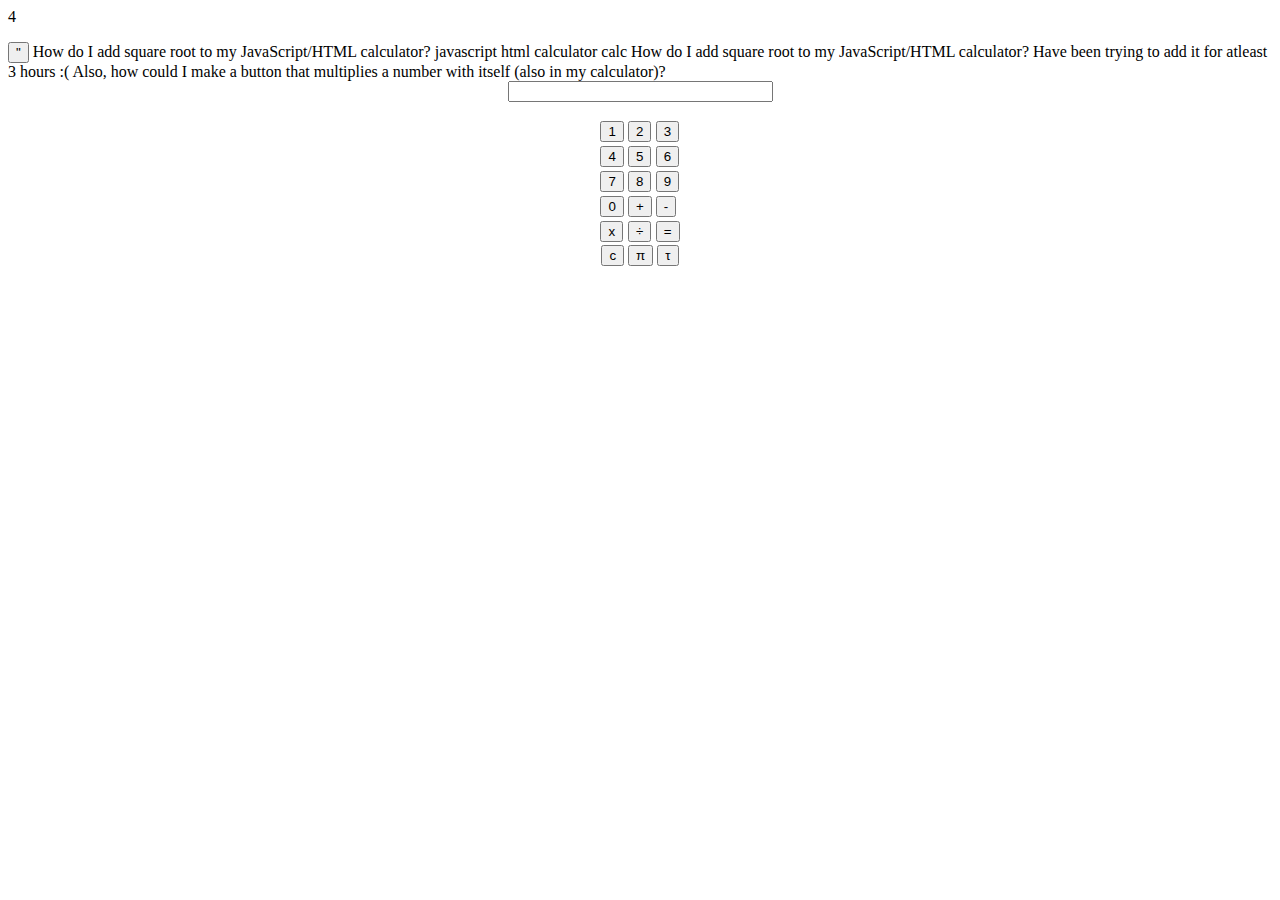
<file: test.html>
<div id="output">
						<p id="output-value" id="ro">4</p>
					</div>
					
					
					
					<button onclick="sqrt()" id="rsub">&quot</button>
					
				<script>
					function sqrt() {
    var val = document.querySelector("#output-value").value
    document.getElementById("output-value").value = Math.sqrt(val);
  }
  </script>
  
  
  
  
  
How do I add square root to my JavaScript/HTML calculator?
javascript html calculator calc
How do I add square root to my JavaScript/HTML calculator? Have been trying to add it for atleast 3 hours :(

Also, how could I make a button that multiplies a number with itself (also in my calculator)?

<!DOCTYPE html>
<html>
<head>
<title>Calc</title>
<script>
function myFunction(clickedId) {
    document.calc.result.value+=clickedId;
}
function Clear() {
    document.calc.result.value="";
}
function compute() {
    try{
    var inp=eval(document.calc.result.value);
    document.calc.result.value=inp;
    }catch(err){
            document.calc.result.value="error";
    }
}
function doMath(){
var inputNum1=document.form1.input1.value;
var result = Math.sqrt(inputNum1);
document.form1.answer.value = result;
}
</script>
</head>
<body>
<center>
    <form name="calc">
    <input type="text" name="result" size="30px" readonly>
    </form>
<table>
  <tr>
    <td><button type="button" id="1" onclick="myFunction(this.id)">1</button></td> <!--Skaitlis 1-->
    <td><button type="button" id="2" onclick="myFunction(this.id)">2</button></td> <!--Skaitlis 2-->
    <td><button type="button" id="3" onclick="myFunction(this.id)">3</button></td> <!--Skaitlis 3-->
  </tr>
  <tr>
    <td><button type="button" id="4" onclick="myFunction(this.id)">4</button></td> <!--Skaitlis 4-->
    <td><button type="button" id="5" onclick="myFunction(this.id)">5</button></td> <!--Skaitlis 5-->
    <td><button type="button" id="6" onclick="myFunction(this.id)">6</button></td> <!--Skaitlis 6-->
  </tr>
  <tr>
    <td><button type="button" id="7" onclick="myFunction(this.id)">7</button></td> <!--Skaitlis 7-->
    <td><button type="button" id="8" onclick="myFunction(this.id)">8</button></td> <!--Skaitlis 8-->
    <td><button type="button" id="9" onclick="myFunction(this.id)">9</button></td> <!--Skaitlis 9-->
  </tr>
  <tr>
    <td><button type="button" id="0" onclick="myFunction(this.id)">0</button></td> <!--Skaitlis 0-->
    <td><button type="button" id="+" onclick="myFunction(this.id)">+</button></td> <!--Plusa zīme-->
    <td><button type="button" id="-" onclick="myFunction(this.id)">-</button></td> <!--Mīnusa zīme-->
  </tr>
  <tr>
    <td><button type="button" id="*" onclick="myFunction(this.id)">x</button></td> <!--Reizināšanas zīme-->
    <td><button type="button" id="/" onclick="myFunction(this.id)">÷</button></td> <!--Dalīšanas zīme-->
    <td><button type="button" id="ANS" onclick="compute()">=</button></td> <!--Vienādības zīme-->
  </tr>
</table>

<td><button type="button" id="CLEAR" onclick="Clear()">c</button></td> <!--Izdzēst rezultātu-->
<td><button type="button" id="3.141592653589793" onclick="myFunction(this.id)">π</button></td> <!--Skaitlis 3.14...-->
<td><button type="button" id="6.283185307179586" onclick="myFunction(this.id)">τ</button></td> <!--Skaitlis 6.28...-->
</center>
</body>
</html>
</file>
